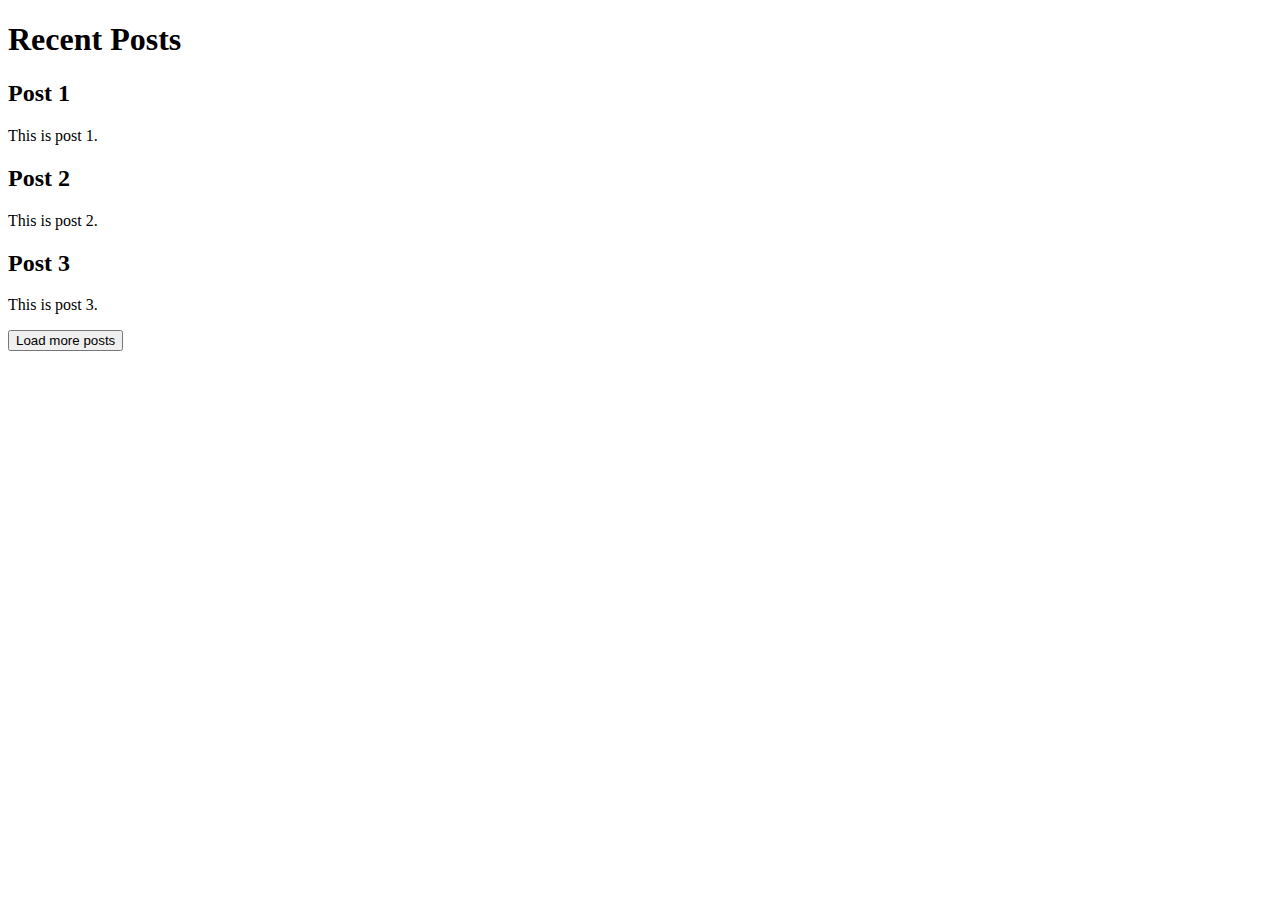
<file: ajax/ajax-example.html>
<!doctype html>
<html lang="en">
<head>
  <title>Ajax Example</title>
  <script src="https://code.jquery.com/jquery-2.1.4.min.js"></script>
<script>
$(function() {
  var $button = $('#load-more-posts');
  $button.on('click', function () {
    console.log('Button clicked, performing ajax call...');
    $.ajax('more-posts.html', { method: 'GET' })
    .then(function (morePostsHtml) {
      console.log('Success: ', morePostsHtml);
      $button.replaceWith(morePostsHtml);
    });
  });
});
</script>

</head>
<body>
  <section>
    <h1>Recent Posts</h1>
    <article>
      <h2>Post 1</h2>
      <p>This is post 1.</p>
    </article>
    <article>
      <h2>Post 2</h2>
      <p>This is post 2.</p>
    </article>
    <article>
      <h2>Post 3</h2>
      <p>This is post 3.</p>
    </article>
    <button id="load-more-posts">Load more posts</button>
  </section>
</body>
</html>
</file>
